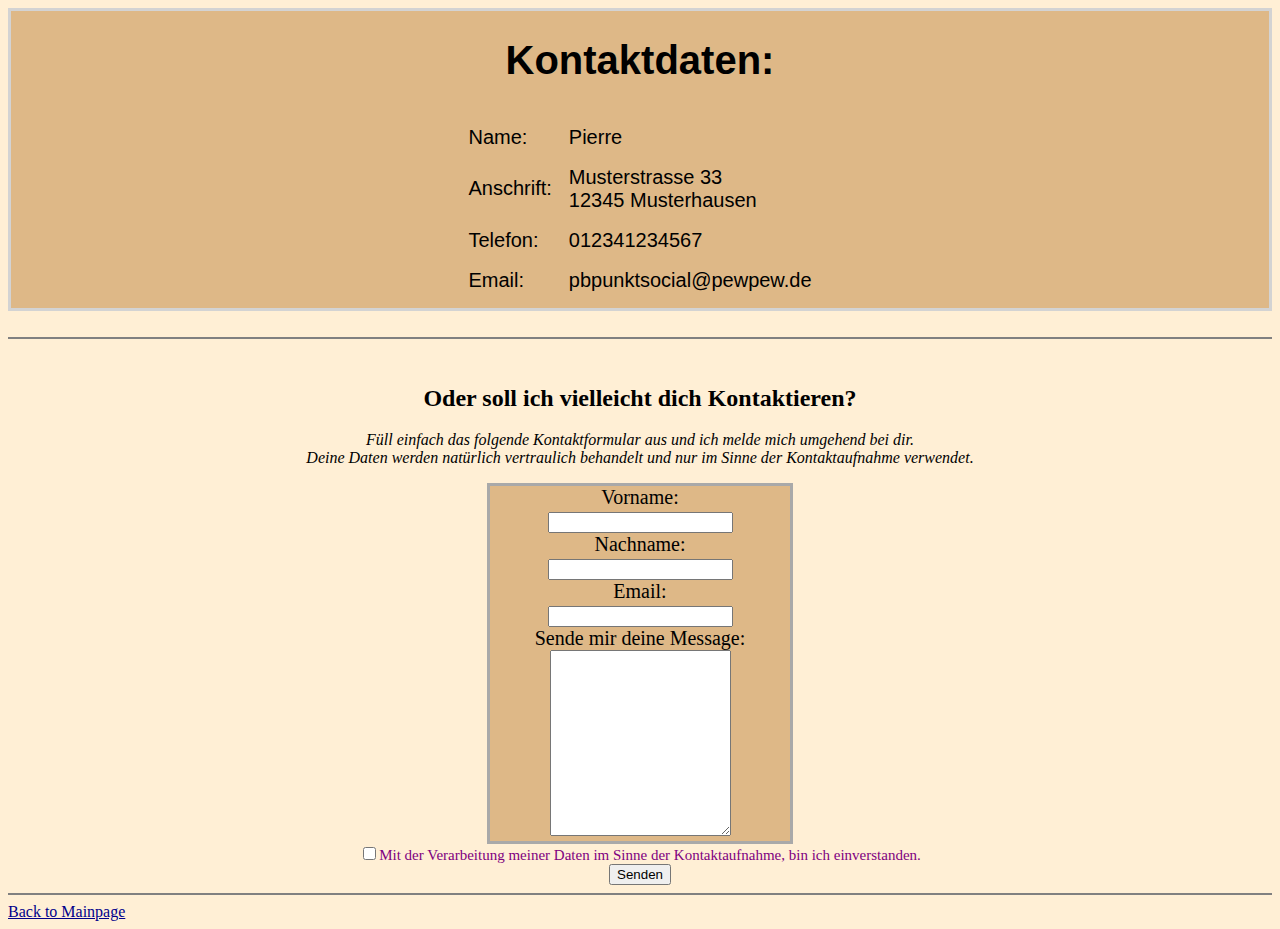
<file: contact.html>
<!DOCTYPE html>
<html lang="en" dir="ltr">
  <head>
    <link rel="stylesheet" href="style.css">
    <meta charset="utf-8">
    <title>Kontaktiere mich</title>
  </head>
  <body>
    <center>
      <div class="personal">
    <h1>Kontaktdaten:</h1>
<table cellspacing="15px;"">
  <tr>
    <td>
      Name:
    </td>
    <td>
      Pierre
    </td>
  </tr>
  <tr>
    <td>
      Anschrift:
    </td>
    <td>
      Musterstrasse 33<br>
      12345 Musterhausen
    </td>
    </tr>
    <tr>
      <td>Telefon:</td>
      <td>012341234567</td>
    </tr>
    <tr>
      <td>Email:</td>
      <td>pbpunktsocial@pewpew.de</td>
    </tr>
</table>
</div>
<br>
<hr noshade>
<br>
<h2>Oder soll ich vielleicht dich Kontaktieren?</h2>
<p>
  <em>Füll einfach das folgende Kontaktformular aus und ich melde mich umgehend bei dir.
<br>
Deine Daten werden natürlich vertraulich behandelt und nur im Sinne der Kontaktaufnahme verwendet.</em>
</p>
<form class="userform" action="formular">
  <label for="Name">Vorname: </label>
  <br>
  <input type="text">
  <br>
  <label for="Nachname">Nachname: </label>
  <br>
  <input type="text">
  <br>
  <label for="Email">Email: </label>
  <br>
  <input type="email">
  <br>
  <label for="Deine Message">Sende mir deine Message:</label>
  <br>
  <textarea name="Deine Message" rows="12" cols="20"></textarea>
  <br>
</form>
<span class="span1"><input type="checkbox">Mit der Verarbeitung meiner Daten im Sinne der Kontaktaufnahme, bin ich einverstanden.</span>
<br>
<input type="submit"  value="Senden">
</center>
<hr noshade>
<a href="index.html">Back to Mainpage</a>
  </body>
</html>
</file>
<file: style.css>
body {
  background-color: #FFEFD5;
}

.Text {
  font-size: 25px;
  font-family: Helvetica;
}

.fam {
  border-radius: 300px;
  width: 600px;
}

.dogs {
  width: 400px;
}

.personal {
  background-color: #DEB887;
  font-family: Helvetica;
  border: solid lightGrey;
  font-size: 20px;
}

.anka {
  font-size: 30px;
}

.lebenslauf {
  background-color: #DEB887;
  border: solid lightGrey;
}


.tableskill {
  border: solid lightGrey;
  background-color: #DEB887;
  font-size: 20px;
  font-family: Helvetica;
}


h3 {
  text-decoration: underline;
}

.userform {
  border: solid darkGrey;
  width: 300px;
  background-color: #DEB887;
  font-size: 20px;
}

a {
  color: darkBlue;
}

.span1 {
  font-size: 15px;
  color: #800080;
}
</file>
